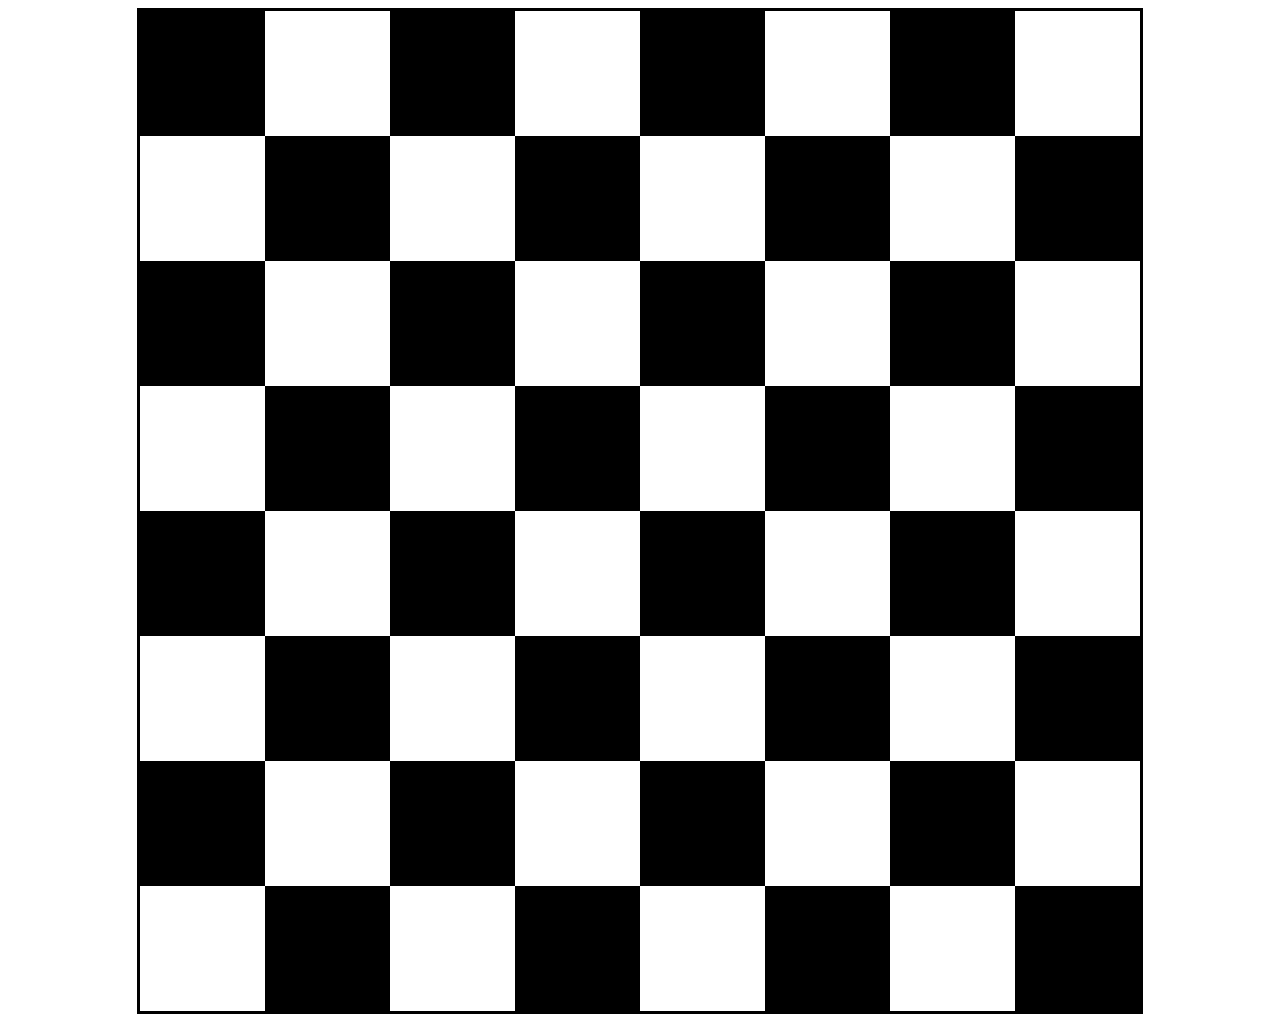
<file: chess.html>
<!DOCTYPE html>
<html lang="en">
<head>
    <meta charset="UTF-8">
    <meta name="viewport" content="width=device-width, initial-scale=1.0">
    <title>Document</title>
    <style>
        .board{
            width: 1000px;
            height: 1000px;
            border: 3px solid black;
            margin: auto auto;
            display: grid;
            grid-template: 12.5% 12.5% 12.5% 12.5% 12.5% 12.5% 12.5% 12.5%/ 12.5% 12.5% 12.5% 12.5% 12.5% 12.5% 12.5% 12.5%;
        }
        .box:nth-child(16){
            grid-area: 2/1/3/2;
        }
        .box:nth-child(32){
            grid-area: 4/1/5/2;
        }
        .box:nth-child(48){
            grid-area: 6/1/7/2;
        }
        .box:nth-child(64){
            grid-area: 8/1/9/2;
        }
        
        .box:nth-child(odd){
            background-color: black;
        }
        
    </style>
</head>
<body>
    <div class="board">
        <div class="box"></div>
        <div class="box"></div>
        <div class="box"></div>
        <div class="box"></div>
        <div class="box"></div>
        <div class="box"></div>
        <div class="box"></div>
        <div class="box"></div>
        <div class="box"></div>
        <div class="box"></div>
        <div class="box"></div>
        <div class="box"></div>
        <div class="box"></div>
        <div class="box"></div>
        <div class="box"></div>
        <div class="box"></div>
        <div class="box"></div>
        <div class="box"></div>
        <div class="box"></div>
        <div class="box"></div>
        <div class="box"></div>
        <div class="box"></div>
        <div class="box"></div>
        <div class="box"></div>
        <div class="box"></div>
        <div class="box"></div>
        <div class="box"></div>
        <div class="box"></div>
        <div class="box"></div>
        <div class="box"></div>
        <div class="box"></div>
        <div class="box"></div>
        <div class="box"></div>
        <div class="box"></div>
        <div class="box"></div>
        <div class="box"></div>
        <div class="box"></div>
        <div class="box"></div>
        <div class="box"></div>
        <div class="box"></div>
        <div class="box"></div>
        <div class="box"></div>
        <div class="box"></div>
        <div class="box"></div>
        <div class="box"></div>
        <div class="box"></div>
        <div class="box"></div>
        <div class="box"></div>
        <div class="box"></div>
        <div class="box"></div>
        <div class="box"></div>
        <div class="box"></div>
        <div class="box"></div>
        <div class="box"></div>
        <div class="box"></div>
        <div class="box"></div>
        <div class="box"></div>
        <div class="box"></div>
        <div class="box"></div>
        <div class="box"></div>
        <div class="box"></div>
        <div class="box"></div>
        <div class="box"></div>
        <div class="box"></div>
    </div>
</body>
</html>
</file>
